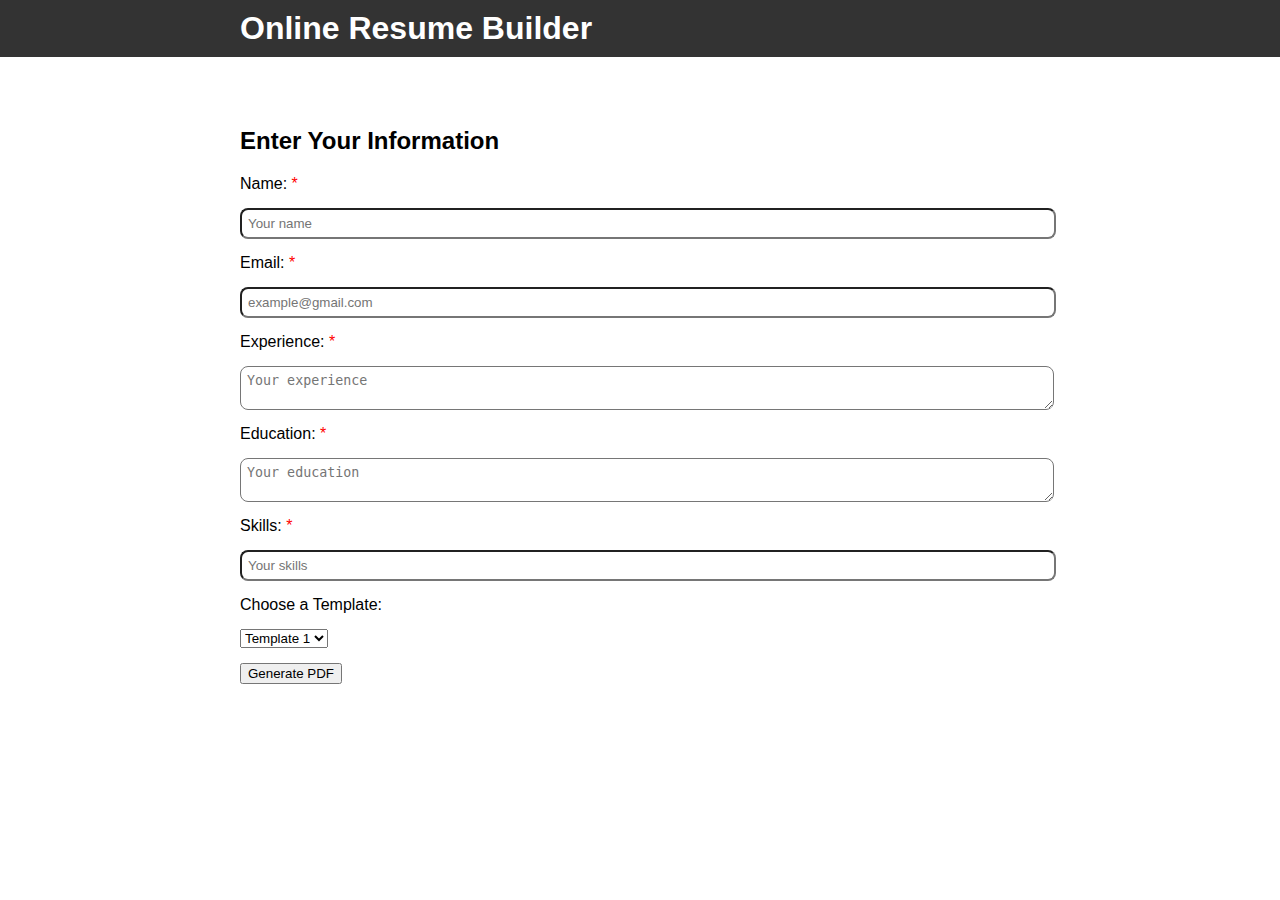
<file: resume.html>
<!DOCTYPE html>
<html lang="en">

<head>
  <meta charset="UTF-8">
  <meta name="viewport" content="width=device-width, initial-scale=1.0">
  <title>Online Resume Builder</title>
  <link rel="stylesheet" href="styles.css">
</head>

<body>

  <header>
    <div class="container">
      <h1>Online Resume Builder</h1>
    </div>
  </header>

  <section id="form-section">
    <div class="container">
      <h2>Enter Your Information</h2>
      <form id="resume-form">
        <label for="name">Name: <span style="color: red;">*</span></label>
        <input type="text" id="name" name="name" placeholder="Your name" required>

        <label for="email">Email: <span style="color: red;">*</span></label>
        <input type="email" id="email" name="email" placeholder="example@gmail.com" required>

        <label for="experience">Experience: <span style="color: red;">*</span></label>
        <textarea id="experience" name="experience" placeholder="Your experience" required></textarea>

        <label for="education">Education: <span style="color: red;">*</span></label>
        <textarea id="education" name="education" placeholder="Your education" required></textarea>

        <label for="skills">Skills: <span style="color: red;">*</span></label>
        <input type="text" id="skills" name="skills" placeholder="Your skills" required>

        <label for="template">Choose a Template:</label>
        <select id="template" name="template">
          <option value="template1">Template 1</option>
          <option value="template2">Template 2</option>
        </select>

        <button type="button" id="generate-pdf">Generate PDF</button>
      </form>
    </div>
  </section>

  <section id="pdf-section" style="display:none;">
    <div class="container">
      <h2>Your Resume</h2>
      <div id="resume-output"></div>
      <button type="button" id="download-pdf">Download PDF</button>
    </div>
  </section>

  <script src="https://code.jquery.com/jquery-3.7.1.min.js"></script>
  <script>
    $(document).ready(function () {
      $("#generate-pdf").click(function () {
        var isValid = true;       

        // Email validation
        var email = $("#email").val();
        var emailRegex = /^[^\s@]+@[^\s@]+\.[^\s@]+$/;
        if (!emailRegex.test(email)) {
          alert("Enter a valid email address");
          isValid = false;
        }

        if (isValid) {
          // Gather user input
          var name = $("#name").val();
          var email = $("#email").val();
          var experience = $("#experience").val();
          var education = $("#education").val();
          var skills = $("#skills").val();
          var template = $("#template").val();

          // Prepare the resume content
          var resumeContent = `
            <h3>${name}</h3>
            <p>Email: ${email}</p>
            <h4>Experience:</h4>
            <p>${experience}</p>
            <h4>Education:</h4>
            <p>${education}</p>
            <h4>Skills:</h4>
            <p>${skills}</p>
          `;

          $("#resume-output").html(resumeContent);
          $("#form-section").hide();
          $("#pdf-section").show();
        }
      });

      $("#download-pdf").click(function () {
        alert("PDF file downloaded.");
      });
    });
  </script>
</body>

</html>
</file>
<file: styles.css>
body {
  font-family: 'Arial', sans-serif;
  margin: 0;
  padding: 0;
  box-sizing: border-box;
}

.container {
  max-width: 800px;
  margin: 0 auto;
}

header {
  background-color: #333;
  color: #fff;
  padding: 10px 0;
}

header h1 {
  margin: 0;
}

#form-section,
#pdf-section {
  padding: 50px 0;
}

form label,
form input,
form textarea,
form select,
form button {
  display: block;
  margin-bottom: 15px;
}

input, textarea{
  width: 100%;
  border-radius: 8px;
  padding: 6px;
}

#resume-output {
  border: 1px solid #ccc;
  padding: 20px;
  margin-bottom: 20px;
}

.container-img{
  width: 100%;
  display: flex;
}

.container-img-img{
  width: auto;
  display: flex;
  align-items: center;
  justify-content: center;
}

img{
  width: 100%;
  max-width: 30rem;
}
</file>
